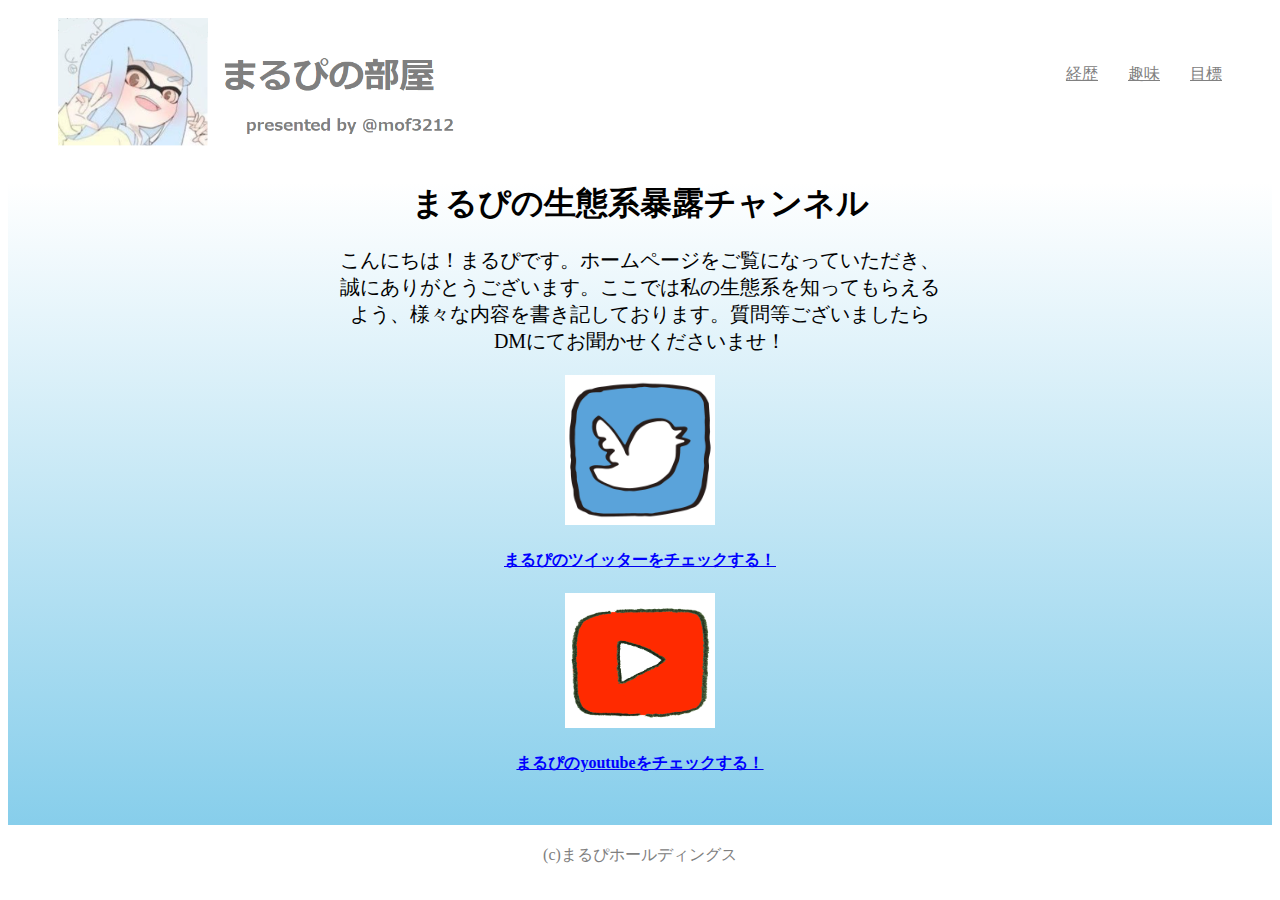
<file: index.html>
<!DOCTYPE html>
<html lang="ja">
  <head>
    <meta charset="UTF-8">
    <title>まるぴの部屋</title>
    <link rel="icon" type="image/png" href="images/favicon1.png">
    <link rel="stylesheet" href="css/stylesheet.css">
  </head>
  <body>
    <header>
      <div class="header-left">
        <img src="images/title.png" alt="まるぴの部屋">
      </div>
      <div class="header-right">
        <ul>
          <li><a class="page" href="career.html">経歴</a></li>
          <li><a class="page" href="fav.html">趣味</a></li>
          <li><a class="page" href="goal.html">目標</a></li>
        </ul>
      </div>

    </header>
    <section class="twitter">
      <h1>まるぴの生態系暴露チャンネル</h1>
      <p>こんにちは！まるぴです。ホームページをご覧になっていただき、誠にありがとうございます。ここでは私の生態系を知ってもらえるよう、様々な内容を書き記しております。質問等ございましたらDMにてお聞かせくださいませ！</p>
      <img src="images/twitter.png" ><a href="https://twitter.com/F_maruP"><h4>まるぴのツイッターをチェックする！</h4></a>
      <img src="images/youtube.png" ><a href="https://www.youtube.com/channel/UCOQ1bKyXnN5o_6PKH_Ebctg?view_as=subscriber"><h4>まるぴのyoutubeをチェックする！</h4></a>    </section>

    <footer>
      <div class="footer-left">
        <p>(c)まるぴホールディングス</p>

      </div>
    </footer>
  </body>
</html>
</file>
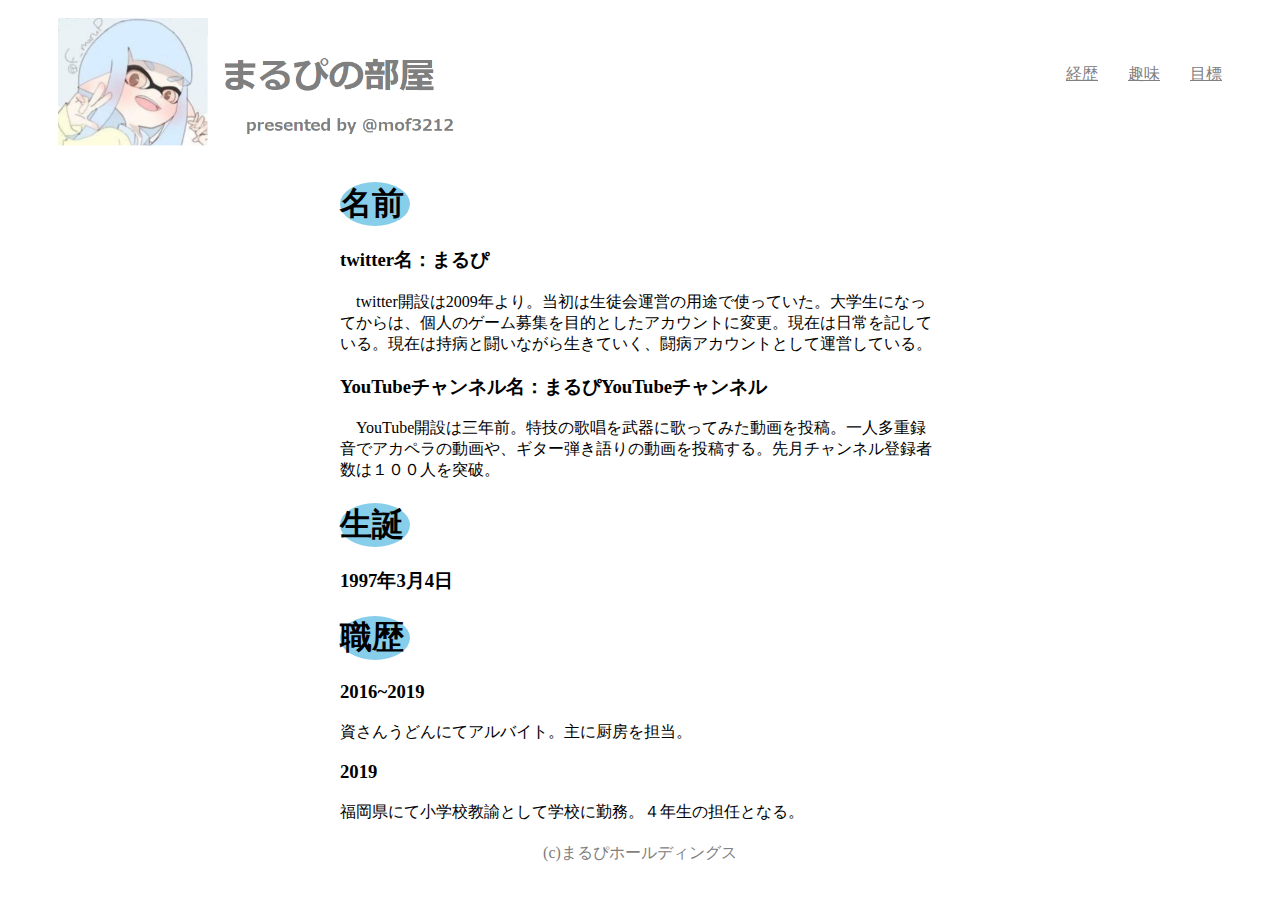
<file: career.html>
<!DOCTYPE html>
<html lang="ja">
  <head>
    <meta charset="UTF-8">
    <title>まるぴの部屋</title>
    <link rel="icon" type="image/png" href="images/favicon1.png">
    <link rel="stylesheet" href="css/stylesheet.css">
  </head>
  <body>
    <header>
      <div class="header-left">
        <a href="index.html"><img src="images/title.png" alt="まるぴの部屋"></a>
      </div>
      <div class="header-right">
        <ul>
          <li><a class="page" href="career.html">経歴</a></li>
          <li><a class="page" href="fav.html">趣味</a></li>
          <li><a class="page" href="goal.html">目標</a></li>
        </ul>
      </div>
    </header>

    <div class="career-wrapper">
      <h1>名前</h1>
      <h3>twitter名：まるぴ</h3>
      <p>　twitter開設は2009年より。当初は生徒会運営の用途で使っていた。大学生になってからは、個人のゲーム募集を目的としたアカウントに変更。現在は日常を記している。現在は持病と闘いながら生きていく、闘病アカウントとして運営している。</p>
      <h3>YouTubeチャンネル名：まるぴYouTubeチャンネル</h3>
      <p>　YouTube開設は三年前。特技の歌唱を武器に歌ってみた動画を投稿。一人多重録音でアカペラの動画や、ギター弾き語りの動画を投稿する。先月チャンネル登録者数は１００人を突破。</p>
      <h1>生誕</h1>
      <h3>1997年3月4日</h3>
      <h1>職歴</h1>
      <h3>2016~2019</h3>
      <p>資さんうどんにてアルバイト。主に厨房を担当。</p>
      <h3>2019</h3>
      <p>福岡県にて小学校教諭として学校に勤務。４年生の担任となる。</p>
    </div>

    <footer>
      <div class="footer-left">
        <p>(c)まるぴホールディングス</p>

      </div>
    </footer>
  </body>
</html>
</file>
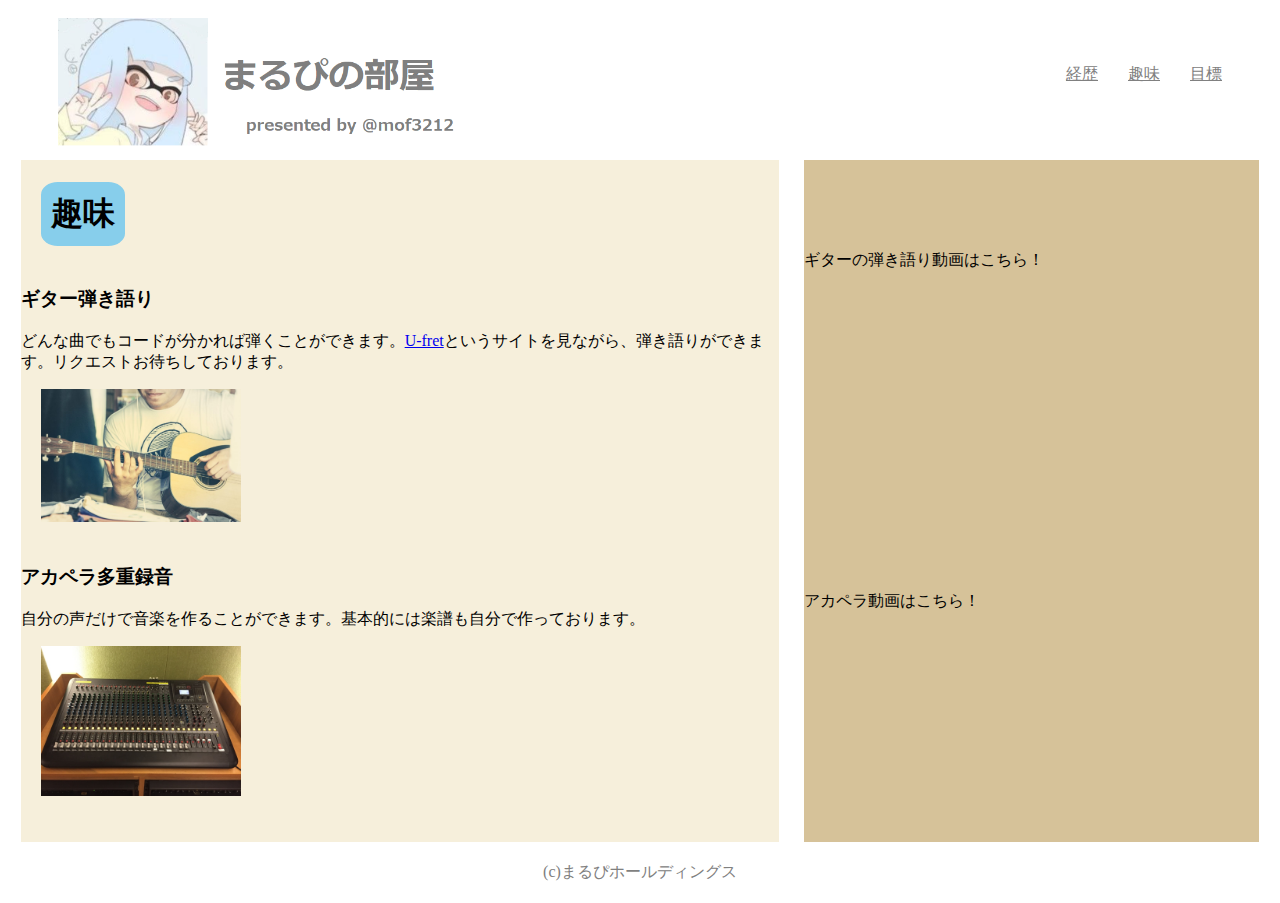
<file: fav.html>
<!DOCTYPE html>
<html lang="ja">
  <head>
    <meta charset="UTF-8">
    <title>まるぴの部屋</title>
    <link rel="icon" type="image/png" href="images/favicon1.png">
    <link rel="stylesheet" href="css/stylesheet.css">
  </head>
  <body>
    <header>
      <div class="header-left">
        <a href="index.html"><img src="images/title.png" alt="まるぴの部屋"></a>
      </div>
      <div class="header-right">
        <ul>
          <li><a class="page" href="career.html">経歴</a></li>
          <li><a class="page" href="fav.html">趣味</a></li>
          <li><a class="page" href="goal.html">目標</a></li>
        </ul>
      </div>

    </header>
    <div class="fav-wrapper">
      <article>
        <h1>趣味</h1>
        <h3>ギター弾き語り</h3>
        <p>どんな曲でもコードが分かれば弾くことができます。<a href="https://www.ufret.jp/">U-fret</a>というサイトを見ながら、弾き語りができます。リクエストお待ちしております。</p>
        <img src="images/guitar.jpg" >
        <h3>アカペラ多重録音</h3>
        <p>自分の声だけで音楽を作ることができます。基本的には楽譜も自分で作っております。</p>
        <img src="images/tazyu.jpg" >
      </article>
      <aside>
        <p>ギターの弾き語り動画はこちら！</p>
        <iframe width="250" height="190" src="https://www.youtube.com/embed/xnIUnSAVi5A" frameborder="0" allow="accelerometer; autoplay; encrypted-media; gyroscope; picture-in-picture" allowfullscreen></iframe>
        <p>アカペラ動画はこちら！</p>
        <iframe width="250" height="190" src="https://www.youtube.com/embed/1GkB59SIg-8" frameborder="0" allow="accelerometer; autoplay; encrypted-media; gyroscope; picture-in-picture" allowfullscreen></iframe>
      </aside>
    </div>
    <footer>
      <div class="footer-left">
        <p>(c)まるぴホールディングス</p>

      </div>
    </footer>
  </body>
</html>
</file>
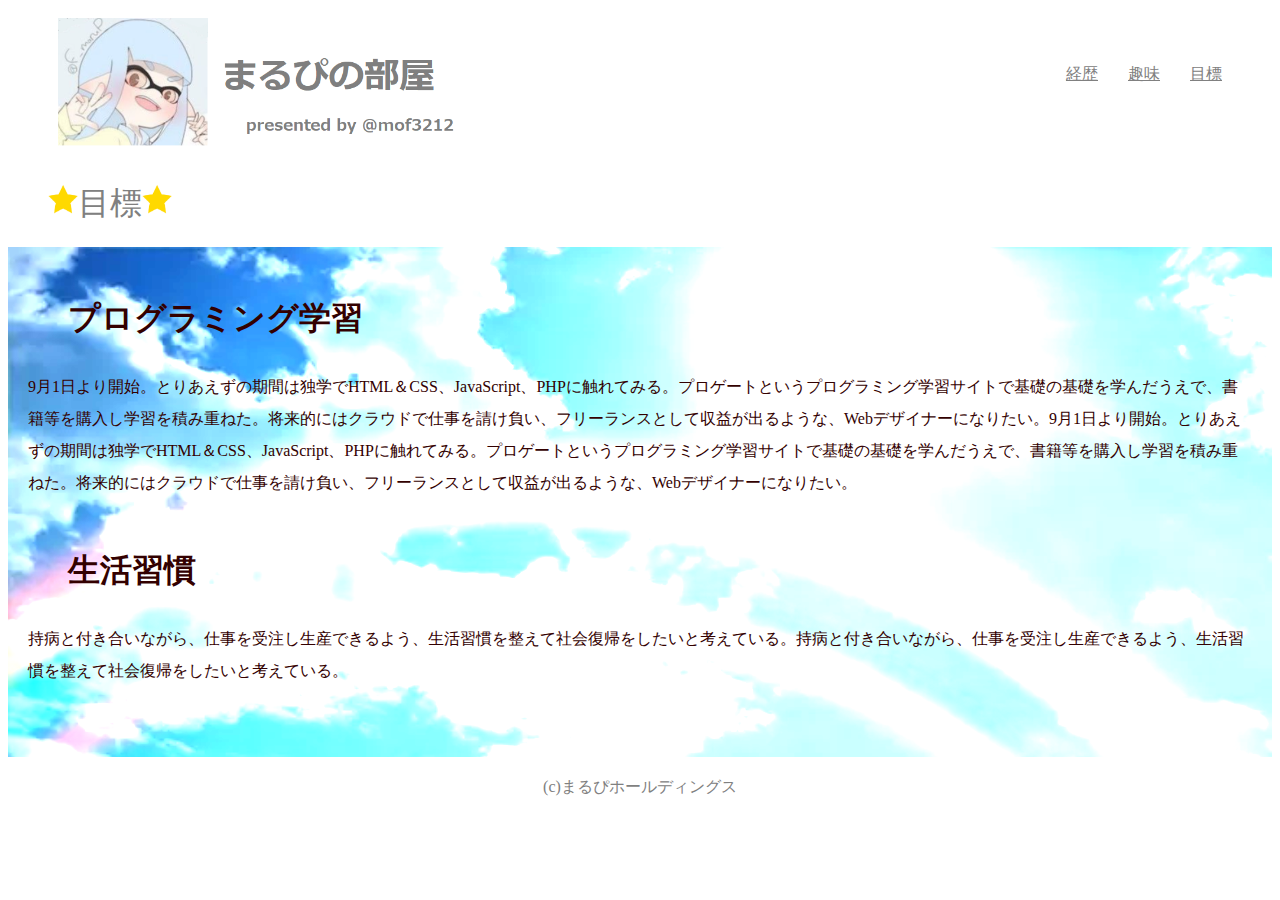
<file: goal.html>
<!DOCTYPE html>
<html lang="ja">
  <head>
    <meta charset="UTF-8">
    <title>まるぴの部屋</title>
    <link rel="icon" type="image/png" href="images/favicon1.png">
    <link rel="stylesheet" href="css/stylesheet.css">
  </head>
  <body>
    <header>
      <div class="header-left">
        <a href="index.html"><img src="images/title.png" alt="まるぴの部屋"></a>
      </div>
      <div class="header-right">
        <ul>
          <li><a class="page" href="career.html">経歴</a></li>
          <li><a class="page" href="fav.html">趣味</a></li>
          <li><a class="page" href="goal.html">目標</a></li>
        </ul>
      </div>
    </header>
      <div class="goal-title">
        <h1><img src="images/star.png">目標<img src="images/star.png"></h1>
      </div>
      <div class="sub-title">
       <h3>プログラミング学習</h3>
       <p>9月1日より開始。とりあえずの期間は独学でHTML＆CSS、JavaScript、PHPに触れてみる。プロゲートというプログラミング学習サイトで基礎の基礎を学んだうえで、書籍等を購入し学習を積み重ねた。将来的にはクラウドで仕事を請け負い、フリーランスとして収益が出るような、Webデザイナーになりたい。9月1日より開始。とりあえずの期間は独学でHTML＆CSS、JavaScript、PHPに触れてみる。プロゲートというプログラミング学習サイトで基礎の基礎を学んだうえで、書籍等を購入し学習を積み重ねた。将来的にはクラウドで仕事を請け負い、フリーランスとして収益が出るような、Webデザイナーになりたい。</p>
      
       <h3>生活習慣</h3>
       <p>持病と付き合いながら、仕事を受注し生産できるよう、生活習慣を整えて社会復帰をしたいと考えている。持病と付き合いながら、仕事を受注し生産できるよう、生活習慣を整えて社会復帰をしたいと考えている。</p>
      </div>
      <footer>
        <div class="footer-left">
          <p>(c)まるぴホールディングス</p>

        </div>
    </footer>
  </body>
</html>
</file>
<file: css/stylesheet.css>
footer {
  color: gray;
  text-align: center;
  margin:20px;
}


.header-left img {
  width: 400px;
}
.header-right li {
  list-style: none;
  float:left;
  margin-top: 30px;
  margin-left: 30px;
  color:gray;
  padding; 30px;
}

header {
  display: flex;
  justify-content: space-between;
  padding: 10px 50px;
}
.twitter h4 {
  color: blue;
  border-bottom-color: blue;
}
.twitter img {
  width: 150px;
}
.twitter {
    text-align: center;
    background-image: linear-gradient(white, skyblue);
    padding-bottom:30px;
}
.twitter p {
  width:600px;
  font-size: 20px;
  margin-left:auto;
  margin-right:auto;
  text-align: center;
}
.page {
  color: gray;
  border: none;
  display:block;
}
.page:hover {
  color:black;
  border-color: black;
}
.career-wrapper{
  margin-left: auto;
  margin-right: auto;
  width: 600px;
}
.career-wrapper h1 {
  background-color: skyblue;
  border-radius: 50%;
  width:70px;

}
article {
  width: 60%;
  background-color: #f6efdb;
}
aside {
  width: 36%;
  background-color: #d6c299;
}
.fav-wrapper {
  display:flex;
  justify-content: space-around;
}
article h1 {
  background-color: skyblue;
  display: inline-block;
  border-radius: 20%;
  padding: 10px;
  margin-left: 20px;
}
article img {
  width: 200px;
  margin-left: 20px;
  margin-bottom: 20px;

}
aside p {
  margin-top:90px;
}
aside iframe {
  margin-left: 15px;
  margin-top: 20px;
}
.goal-title img {
  width:30px;
}
.goal-title h1 {
  font-weight: normal;
  color: gray;
}
.goal-title {
  margin-left: 40px;
}
.sub-title {
  color:#330000	;
  background-image: url(../images/nizi.jpg);
  background-color: white;
  background-blend-mode: hard-light;
  background-size: cover;
  padding: 20px;
}
.sub-title h3{
  margin-bottom: 30px;
  margin-top: 30px;
  margin-left: 40px;
  font-family: 'HG行書体';
  font-size: 2em;
}
.sub-title p {
  line-height: 2;
  font-family: 'HG行書体';
  margin-bottom: 50px;
}
@media (max-width:700px) {
  .goal-title, .sub-title{
    text-align: center;
  }
  header {
    flex-direction: column;
    margin-left: auto;
    margin-right: auto;
}
</file>
